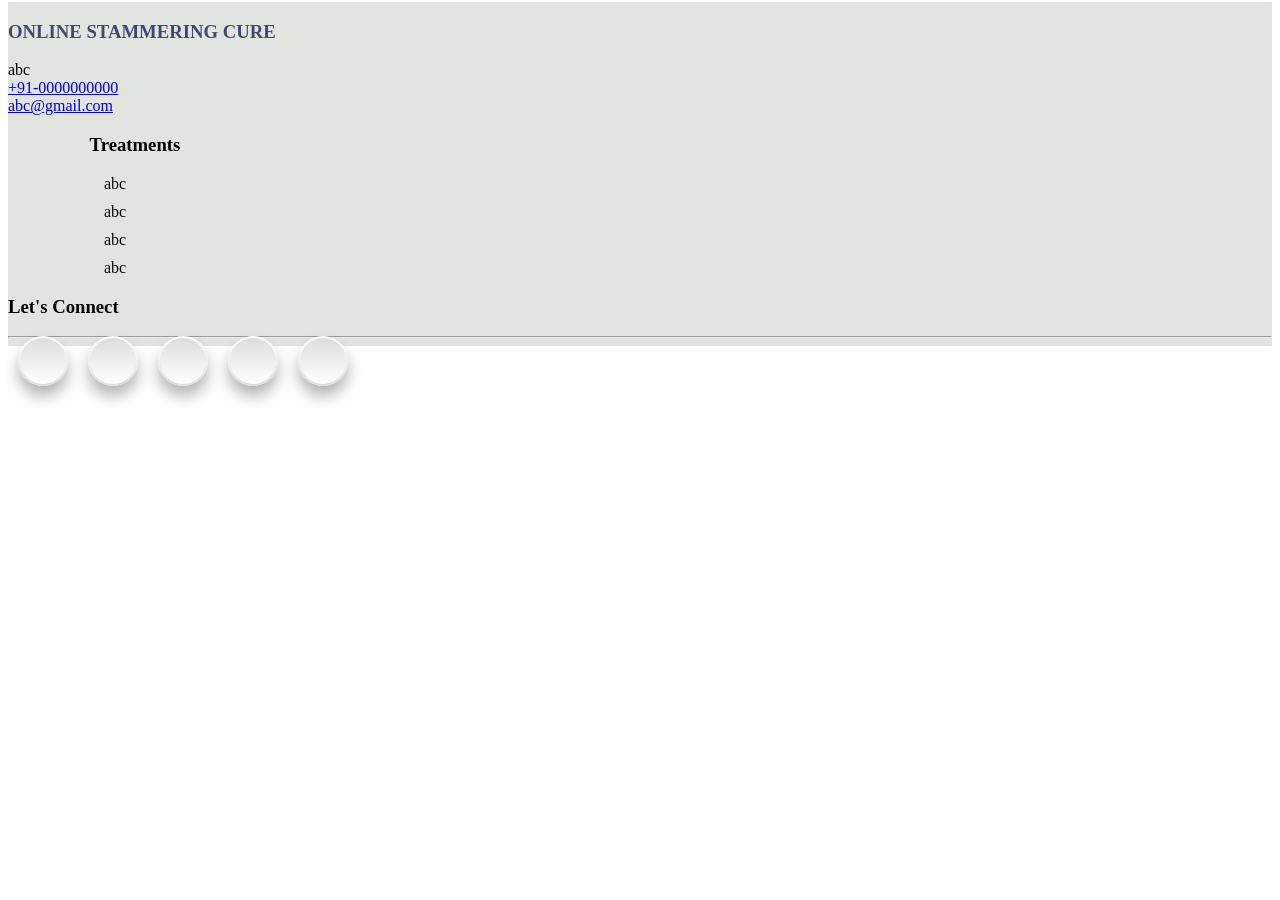
<file: footer.html>
<!DOCTYPE html>
<html lang="en">
<head>
    <meta charset="UTF-8">
    <meta name="viewport" content="width=device-width, initial-scale=1.0">
    <link rel="stylesheet" href="./assets/footer.css" />
    <title>footer</title>
</head>
<body>
    <div class="footer1 pt-3 pb-3 container-fluid w-100" style="overflow-x: hidden; margin-top: -6px;">
        <div class="row footer mt-auto ">

            <div class="col-md-4 col-sm-12 mx-auto p-4 border-right">

                <div class="footer-img">
                    
                    <h3 class="fw-bold mt-4">ONLINE STAMMERING CURE</h3>
                </div>
                <div class="location d-flex flex-row mt-4">
                    <div class="location-icon"><i class="fa-solid fa-location-dot me-3"></i></div>
                    <div class="location">abc
                    </div>
                </div>

                <div class="contact mt-4">
                    <i class="fa-solid fa-phone me-3"></i>
                    <a href="tel:+91-0000000000" class="text-decoration-none text-dark">+91-0000000000</a>

                </div>

                <div class="email mt-4">
                    <i class="fa-solid fa-envelope me-3"></i>
                    <a href="mailto: abc@gmail.com" class="text-decoration-none text-dark">abc@gmail.com</a>
                </div>

            </div>
            <!-- quick links-->
            <div class="col-md-4 col-sm-12 p-4 border-right">
                <h3 class="fw-bold mt-4 quick-links" style="margin-left: 5.1rem;">Treatments</h3>
                <ul class="quick-links" style="margin-left: 3.5rem;">
                    <li><a href="#">abc</a></li>
                    <li><a href="#">abc</a></li>
                    <li><a href="#">abc</a></li>
                    <li><a href="#">abc</a></li>
                    
                </ul>

            </div>
            <!-- newsletter -->
            <div class="col-md-4 col-sm-12 p-4 border-right ">
                <div class="page mt-2">
                    <h3 class="fw-bold mb-4">Let's Connect</h3>
                    
                </div>
                <div class="socials mt-3">
                    <ul class="social d-flex flex-wrap  ms-auto ">
                        <li><a class="mb-2" target="_blank" href=""><i class="fab fa-facebook"
                                    aria-hidden="true"></i></a></li>
                        <li><a class="mb-2" target="_blank" href=""><i class="fab fa-twitter"
                                    aria-hidden="true"></i></a></li>
                        <li><a class="mb-2" target="_blank" href=""><i
                                    class=" fab fa-brands fa-youtube" aria-hidden="true"></i></a></li>
                        <li><a class="mb-2" target="_blank" href=""><i
                                    class="fab fa-linkedin" aria-hidden="true"></i></a></li>
                        <li><a class="mb-2" target="_blank" href=""><i class="fab fa-instagram"
                                    aria-hidden="true"></i></a></li>
                    </ul>
                </div>


            </div>
        </div>
        <hr class="footer-hr" >
        
    </div>


     <!-- bootstrap scripts -->
  <script src="https://cdn.jsdelivr.net/npm/@popperjs/core@2.11.5/dist/umd/popper.min.js"
  integrity="sha384-Xe+8cL9oJa6tN/veChSP7q+mnSPaj5Bcu9mPX5F5xIGE0DVittaqT5lorf0EI7Vk"
  crossorigin="anonymous"></script>
<script src="https://cdn.jsdelivr.net/npm/bootstrap@5.2.0-beta1/dist/js/bootstrap.min.js"
  integrity="sha384-kjU+l4N0Yf4ZOJErLsIcvOU2qSb74wXpOhqTvwVx3OElZRweTnQ6d31fXEoRD1Jy"
  crossorigin="anonymous"></script>
</body>
</html>
</file>
<file: assets/footer.css>
@media(max-width:768px) {
    .quick-links {
      margin-left: 0 !important;
      padding: 0 !important;
    }
    .footer-hr{
      margin-top: 100px !important;
    }
  }
  
  .footer1 {
    /* z-index: 99; */
    width: 100%;
    background: rgb(226 228 226) !important;
    margin-top: 10px
  
  }
  
  .footer-img h3{
    color: #3b4b6f;
  }
  /* site map */
  .quick-links li {
    list-style: none;
    margin-bottom: 10px;
    text-align: start;
  
  
  }
  
  .quick-links li a {
    /* text-align:center; */
    text-decoration: none;
    color: #0a0a0a;
    text-indent: 0px;
    font-size: medium;
    /* text-align: left; */
  }
  
  

  
  /* social icons */
  .social {
    position: absolute;
    /* top:50%; 
    left:50%;
    transform: translate(-50%, -50%); */
    margin: 0;
    padding: 0;
    display: flex;
  }
  
  .social li {
    list-style: none;
  }
  
  .social li a {
    position: relative;
    width: 50px;
    height: 50px;
    display: block;
    text-align: center;
    margin: 0 10px;
    border-radius: 50%;
    padding: 2px;
    box-sizing: border-box;
    text-decoration: none;
    box-shadow: 0 10px 15px rgba(0, 0, 0, 0.3);
    background: linear-gradient(0deg, #ddd, #fff);
    transition: .3s;
  }
  
  .social li a:hover {
    box-shadow: 0 2px 5px rgba(0, 0, 0, 0.3);
    text-decoration: none;
  }
  
  .social li a .fab {
    width: 100%;
    height: 100%;
    display: block;
    background: linear-gradient(0deg, #fff, #ddd);
    border-radius: 50%;
    line-height: calc(60px - 12px);
    font-size: 24px;
    color: #262626;
    transition: .5s;
  }
  
  .social li:nth-child(1) a:hover .fab {
    color: #3b5998;
  }
  
  .social li:nth-child(2) a:hover .fab {
    color: #00aced;
  }
  
  .social li:nth-child(3) a:hover .fab {
    color: #dd4b39;
  }
  
  .social li:nth-child(4) a:hover .fab {
    color: #007bb6;
  }
  
  .social li:nth-child(5) a:hover .fab {
    color: #e4405f;
  }
</file>
